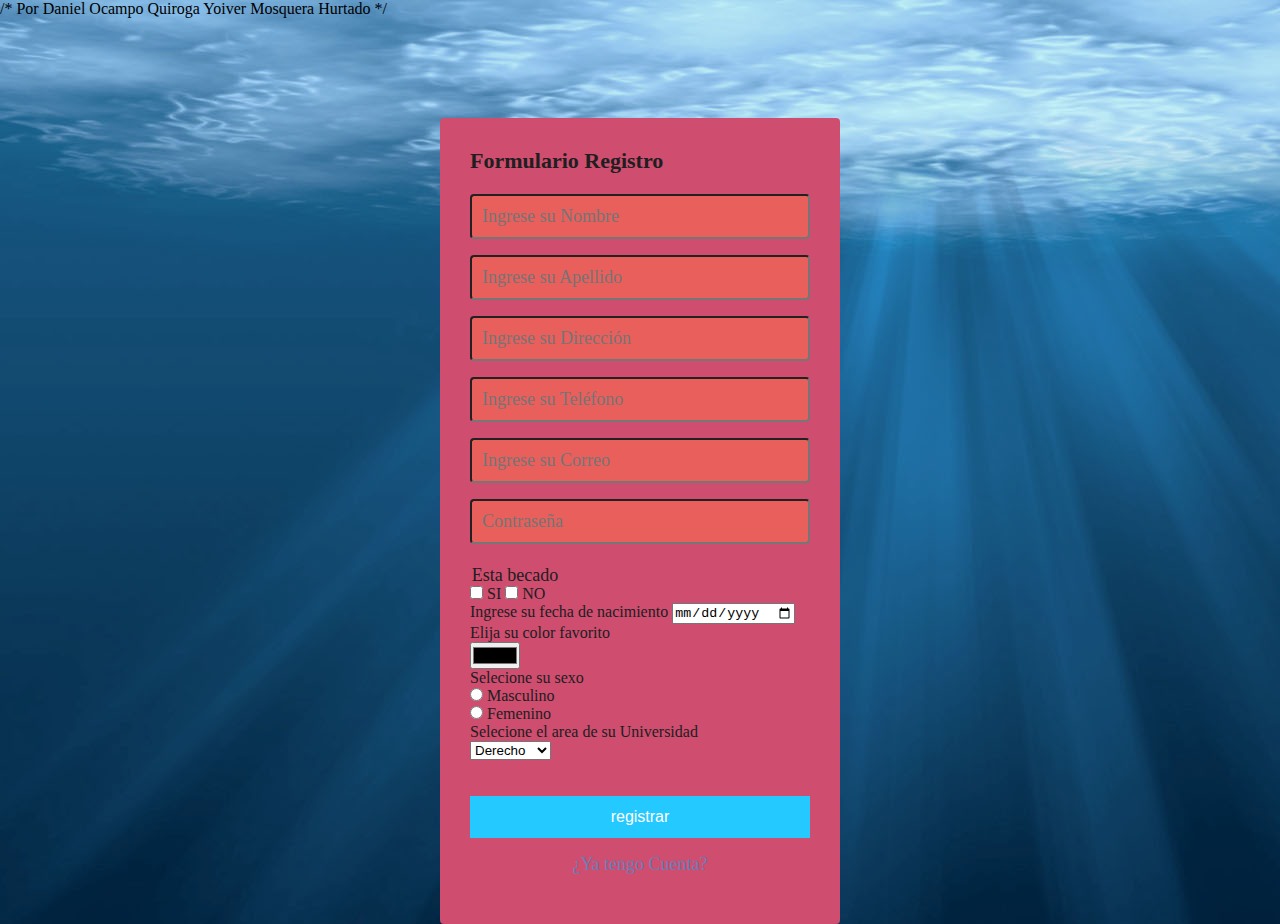
<file: formulario/index.html>
/*
Por 
Daniel Ocampo Quiroga
Yoiver Mosquera Hurtado
*/
<!DOCTYPE html>
<html>
<head>
	<meta charset="utf-8">
	<meta http-equiv="X-UA-Compatible" content="IE=edge">
	<title>Formulario registro</title>
	<link rel="stylesheet" href="style.css">
</head>
<body>
	<section class="form-register">
		<h4>Formulario Registro</h4>
		<input class="controls" type="text" name="nombre" id="nombres" placeholder="Ingrese su Nombre">
		<input class="controls" type="text" name="apellido" id="apellido" placeholder="Ingrese su Apellido">
		<input class="controls" type="text" name="direccion" id="apellido" placeholder="Ingrese su Dirección">
		<input class="controls" type="number" name="number" id="apellido" placeholder="Ingrese su Teléfono">
		<input class="controls" type="email" name="correo" id="correo" placeholder="Ingrese su Correo">
		<input class="controls" type="password" name="correo" id="correo" placeholder="Contraseña">
		<div class="checkbox">
			<p class="p1">Esta becado</p>
			<input type="checkbox" name="check" id="checkbox1">
			<label for="checkbox1">SI</label>
			<input type="checkbox" name="check" id="checkbox2">
			<label for="checkbox2">NO</label><br>
			<label class="fecha" for="date">Ingrese su fecha de nacimiento</label>
            <input type="date" id="date" name="user_date"><br>
            <label>Elija su color favorito</label><br>
            <input type="color"><br>
            <label>Selecione su sexo</label><br>
            <input type="radio" name="genero" value="Masculino"> Masculino<br>
            <input type="radio" name="genero" value="Femenino"> Femenino<br>
            <label for="universidad">Selecione el area de su Universidad</label><br>
            <select name="Area" id="Area">
            <option>Derecho</option>
			<option>Ingenieria</option>
			<option>Medicina</option>
			</select>
        </div>
		<input class="botons" type="submit" value="registrar">
		<p><a href="#">¿Ya tengo Cuenta?</p>	
	</section>
</body>
</html>
</file>
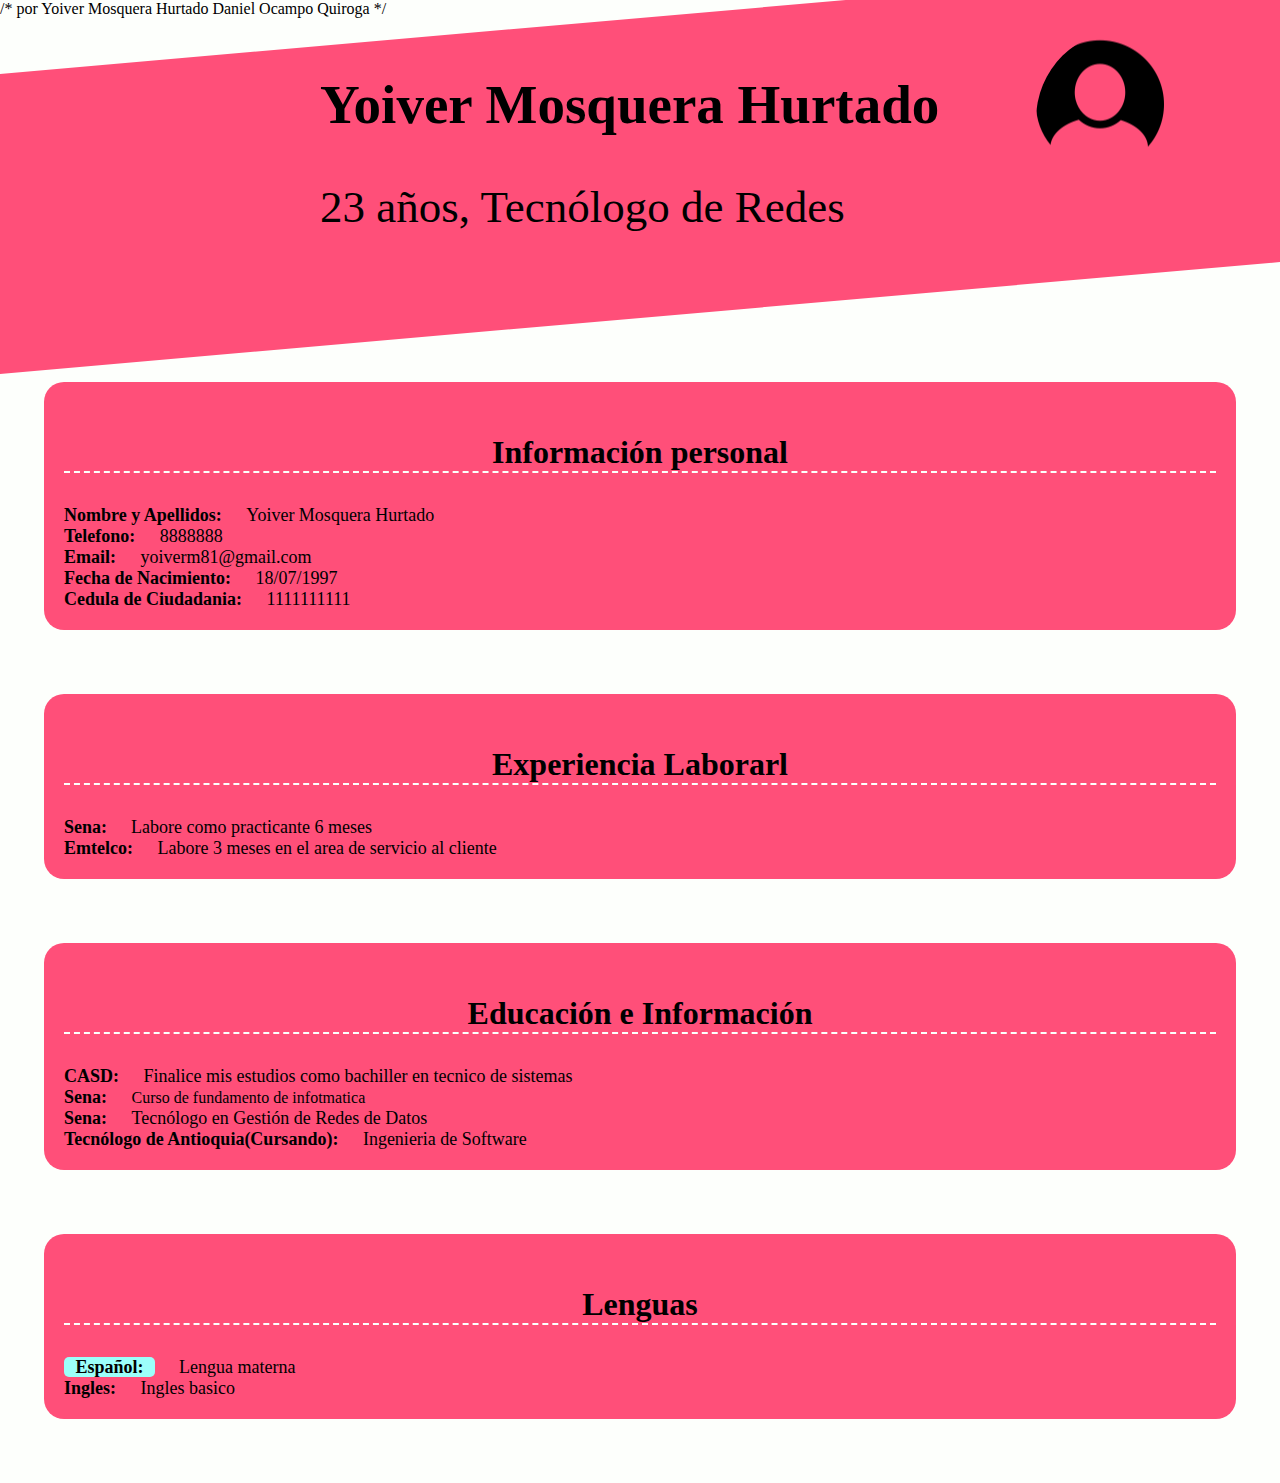
<file: h vida/index.html>
/*
por 
Yoiver Mosquera Hurtado 
Daniel Ocampo Quiroga
*/
<!DOCTYPE html>
<html>
<head>
	<meta charset="utf-8">
	<meta http-equiv="X-UA-Compatible" content="IE=edge">
	<title>Hoja de vida</title>
	<link rel="stylesheet" href="css/styles.css">
	<link rel="preconnect" href="https://fonts.gstatic.com">
	<link href="https://fonts.googleapis.com/css2?family=Noto+Sans+JP:wght@300&display=swap" rel="stylesheet">
</head>
<body>

	<div class="name">
        <div class="img">
            <img src="foto.png" alt="">
        </div>
        
		<div class="content">
			<p class="p1">Yoiver Mosquera Hurtado</p>
			<p class="p2">23 años, Tecnólogo de  Redes</p>
		</div>
	</div>
    <div class="info">
        <p class="tituloSeccion">Información personal</p>
        <p class="tituloInfo">Nombre y Apellidos: </p>
        <p class="infoInfo">Yoiver Mosquera Hurtado</p><br>
        <p class="tituloInfo">Telefono: </p>
        <p class="infoInfo">8888888</p><br>
        <p class="tituloInfo">Email: </p>
        <p class="infoInfo">yoiverm81@gmail.com</p><br>
        <p class="tituloInfo">Fecha de Nacimiento: </p>
        <p class="infoInfo">18/07/1997</p><br>
        <p class="tituloInfo">Cedula de Ciudadania: </p>
        <p class="infoInfo">1111111111</p><br>
    </div>
    <div class="info">
        <p class="tituloSeccion">Experiencia Laborarl</p>
        <p class="tituloInfo">Sena:</p>
        <p class="infoInfo">Labore como practicante 6 meses  </p><br>
        <p class="tituloInfo">Emtelco: </p>
        <p class="infoInfo">Labore 3 meses en el area de servicio al cliente</p><br>
    </div>
    <div class="info">
        <p class="tituloSeccion">Educación e Información</p>
        <p class="tituloInfo">CASD: </p>
        <p class="infoInfo">Finalice mis estudios como bachiller en tecnico de sistemas</p><br>
        <p class="tituloInfo">Sena: </p>
        <p class="infoInfo"></p>Curso de fundamento de infotmatica<br>
        <p class="tituloInfo">Sena: </p>
        <p class="infoInfo">Tecnólogo en Gestión de Redes de Datos</p><br>
        <p class="tituloInfo">Tecnólogo de Antioquia(Cursando): </p>
        <p class="infoInfo">Ingenieria de Software </p><br>
    </div>
    <div class="info">
        <p class="tituloSeccion">Lenguas</p>
        <span class="tituloInfo">Español:</span>
        <p class="infoInfo">Lengua materna</p><br>
        <p class="tituloInfo">Ingles: </p>
        <p class="infoInfo">Ingles basico</p><br>
        
    </div>

</body>
</html>
</file>
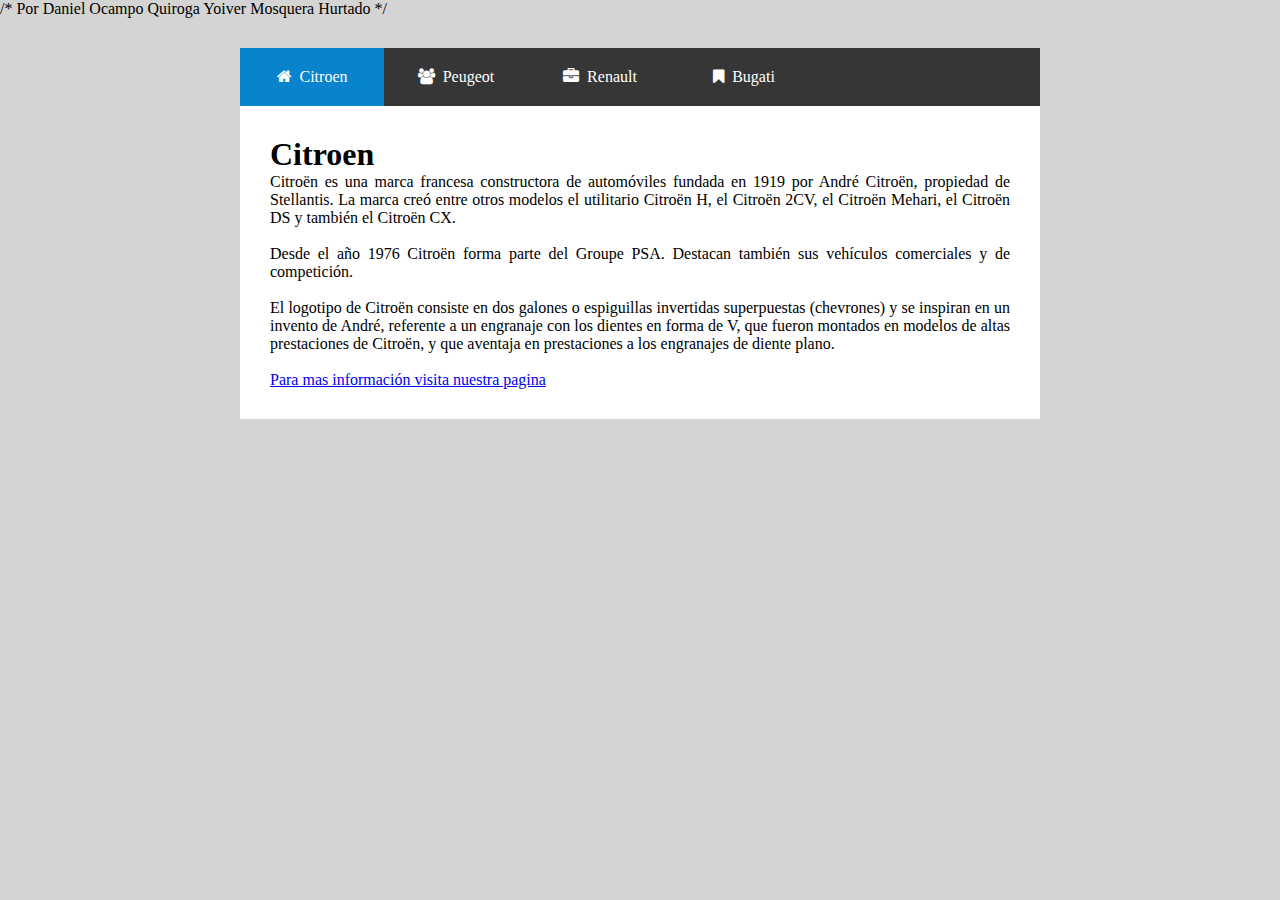
<file: Navegacion con tabs/index.html>
/*
Por 
Daniel Ocampo Quiroga
Yoiver Mosquera Hurtado
*/
<!DOCTYPE html>
<html lang="en">
<head>
	<meta charset="UTF-8">
	<meta name="viewport" content="width=device-width, user-scalable=no, initial-scale=1.0, maximum-scale=1.0, minimum-scale=1.0">
	<title>Navegacion con tabs</title>
	<link rel="stylesheet" href="estilos.css">
	<link rel="stylesheet" href="font-awesome.css">

	<script src="https://code.jquery.com/jquery-3.2.1.min.js"></script>
	<script src="main.js"></script>
</head>
<body>
	<div class="wrap">
		<ul class="tabs">
			<li><a href="#tab1"><span class="fa fa-home"></span><span class="tab-text">Citroen</span></a></li>
			<li><a href="#tab2"><span class="fa fa-group"></span><span class="tab-text">Peugeot</span></a></li>
			<li><a href="#tab3"><span class="fa fa-briefcase"></span><span class="tab-text">Renault</span></a></li>	
			<li><a href="#tab4"><span class="fa fa-bookmark"></span><span class="tab-text">Bugati</span></a></li>
		</ul>

		<div class="secciones">
			<article id="tab1">
				<h1>Citroen</h1>
				<p>Citroën es una marca francesa constructora de automóviles fundada en 1919 por André Citroën, propiedad de Stellantis. La marca creó entre otros modelos el utilitario Citroën H, el Citroën 2CV, el Citroën Mehari, el Citroën DS y también el Citroën CX.</p><br>

				<p>Desde el año 1976 Citroën forma parte del Groupe PSA. Destacan también sus vehículos comerciales y de competición.</p><br>

				<p>El logotipo de Citroën consiste en dos galones o espiguillas invertidas superpuestas (chevrones) y se inspiran en un invento de André, referente a un engranaje con los dientes en forma de V, que fueron montados en modelos de altas prestaciones de Citroën, y que aventaja en prestaciones a los engranajes de diente plano. </p><br>
				<a href="https://www.citroen.com.co/">Para mas información visita nuestra pagina</a>
				
			</article>
			<article id="tab2">
				<h1>Peugeot</h1>
				<p>Peugeot es una marca de automóviles francesa con más de 200 años de historia, especializada en la fabricación de turismos, vehículos comerciales, automóviles de carreras, servicios de movilidad como alquiler de vehículos, bicicletas, scooters, así como útiles de cocina como saleros, pimenteros y molinillos de café, propiedad de Stellantis.2​ Los molinillos fueron su primer producto y más tarde se dedicaría a la fabricación de automóviles con el nombre «Les fils de Peugeot frères» (Hijos de los hermanos Peugeot).</p><br>
				<p>Peugeot ha sido recompensado con numerosos premios por sus vehículos, por ejemplo, 6 veces Coche del Año en Europa, 9 veces Coche del Año en España, 5 veces Coche del Año en Italia,3​ o 2 veces como Coche del Año en Irlanda.</p><br>
				<p>Desde el año 2021, tras la fusión a iguales con el grupo italo-norteamericano Fiat Chrysler Automobiles, forma parte del grupo Stellantis, formando así el cuarto grupo mundial en ventas totales, y tercero en ingresos.</p><br>
				<a href="https://www.peugeotcolombia.com.co/">Para mas información visita nuestra pagina</a>
				
			</article>
			<article id="tab3">
				
				<h1>Renault</h1>
				
				
				<p>es un fabricante francés de automóviles tanto de lujo como de turismo, vehículos comerciales y automóviles de carreras. Es la marca fundacional del Groupe Renault, conglomerado automotriz que incluye en su paquete accionario a las marcas Alpine (100%), Dacia (99.43%), Samsung (80.1%) y Lada (73.3%), a la vez de ser miembro mayoritario de la alianza mundial Renault-Nissan-Mitsubishi (40%)</p><br>
				<p>De 1979 a 1987, Renault poseyó la mayor parte de American Motors Corporation (AMC) y Jeep que posteriormente fue vendida a Chrysler Corporation en marzo de 1987. En 1986 el gobierno francés se planteó su privatización y en 1996 Renault ya estaba parcialmente privatizada. En enero de 2001, Renault vendió su división industrial (Renault Véhicules Industriels) a AB Volvo (no confundir con Volvo Cars), que renombró como Renault Trucks (camiones Renault) en 2002, pasando a ser su accionista mayoritario,4​ hasta la venta de su paquete de acciones en 2010.4​</p><br>
				<a href="https://www.renault.com.co/">Para mas información visita nuestra pagina</a>

				
			</article>
			<article id="tab4">
				<h1>Bugatti</h1>
				<p>Bugatti es una marca de automóviles francesa de gran lujo y competición fundada en el año 1909 por Ettore Bugatti (1881-1947) en Molsheim, localidad actualmente en Francia y por entonces perteneciente al Imperio alemán.​ En la actualidad es propiedad del Grupo Volkswagen.​</p><br>

				</p>Con el lema de "Nada puede ser demasiado hermoso, nada puede ser demasiado costoso", los miembros de la familia Bugatti —Ettore; su hermano Rembrandt (escultor de la célebre mascota del Type 41 Royale, el elefante); y su hijo Jean (talentoso diseñador y piloto) diseñaron y construyeron durante 30 años una serie de lujosos automóviles que destacaron tanto por su rendimiento como por su diseño.</p><br>
				<a href="https://www.bugatti.com/">Para mas información visita nuestra pagina</a>
				
				
			</article>
		</div>
	</div>
</body>
</html>
</file>
<file: formulario/style.css>
*{
	margin: 0;
	padding: 0;
	box-sizing: border-box;

}
body{
	background-image: url('fondo.jpg')
}

.form-register{
width: 400px;
background: #cf4d6f;
padding: 30px;
margin: auto;
margin-top: 100px;
border-radius: 4px;
font-family: 'calibri';
color: #201e1f;
}
.form-register h4{
	font-size: 22px;
	margin-bottom: 20px;

}
.controls{
	width: 100%;
	background: #e85f5c;
	padding: 10px;
	border-radius: 4px;
	margin-bottom: 16px;
	border: 1px solid #white;
	font-family: 'calibri';
	font-size: 18px;

}
.form-register p{
		height: 40px;
		text-align: center;
		font-size: 18px;
}
.form-register p1{
		height: 40px;
		text-align: center;
		font-size: 18px;
}
.form-register a{
		color: #677db7;
		text-decoration: none;

}
	.form-register a:hover{
		color: white;
		text-decoration: underline;
}
.form-register .botons{
	width: 100%;
	background: #23c9ff;
	border: none;
	padding: 12px;
	color: white;
	margin: 16px 0;
	font-size: 16px;
}
.p1{
font-size: 22px;
margin-left: -250px;
margin-bottom: -20px;	
}
.checkbox{
margin-bottom: 20px;
margin-top: 5px;
}
</file>
<file: h vida/css/styles.css>
body{
	margin: 0;
	padding: 0;
	background: #FDFFFC;
}

.name {
	width: 100%;
	height: 300px;
	background: #FF4F79;
    transform: skewY(-5deg); 
	
}	 
.name .content {
	width: 50%;
	height: 50%;
	position: absolute;
	left: 25%;
	

}
.name .content .p1{
	color: #black;
	font-family: 'Newsreader', serif;
	font-weight: bolder;
	font-size: 55px;
    transform: skewY(5deg);
    margin-bottom:0;
}
.name .content .p2{
	color: #black;
	font-family: 'Newsreader', serif;
	font-size: 45px;
	transform: skewY(5deg);
    margin-lop:0;
    margin-bottom:0;
}		
.name .img{
    position: absolute;
    top: 18%;
    right: 5%;
    width: 180px;
    height: 180px;
    border-radius: 100%;
    transform: skewY(5deg);
    overflow: hidden;
}
.name .img img{
    width: 128px;
    height: 128px;
}
.info{
    width: 90%;
    height: auto;
    background-color: #FF4F79;
    margin:5% auto;
    padding: 20px;
    border-radius: 20px;
}

.info .tituloSeccion{
    color: black;
    font-family:'Newsreader', serif;
    font-size:xx-large;
    text-align: center;
    font-weight: bolder;
    border-bottom: 2px #FDFFFC dashed;
}

.info .tituloInfo{
    color: black;
    font-family:'Newsreader', serif;
    font-weight: bolder;
    font-size: large;
    display:inline ;
    margin-right: 20px;
}
.info .infoInfo{
    color:#000000;
    font-family:'Newsreader', serif;
    font-weight: normal;
    font-size: large;
   display: inline;
}
.info span{
    display:inline-block ;
    width: auto;
    height: auto;
    padding-left: 1%;
    padding-right: 1%;
    background-color: #9cfffa;
    color: black;
    font-family:'Newsreader', serif;
    border-radius: 5px;
}
</file>
<file: Navegacion con tabs/estilos.css>
*{
	margin: 0;
	padding: 0;
	-webkit-box-sizing: border-box;
	-moz-box-sizing: border-box;
	box-sizing: border-box;
}

body{
	background: #D4D4D4;
	font-family: 'Open sans';
}

.wrap{
	width: 800px;
	max-width: 90%;
	margin: 30px auto;
}

ul.tabs{
	width: 100%;
	background: #363636;
	list-style: none;
	display: flex;
}

ul.tabs li{
	width: 18%;
}

ul.tabs li a{
	color: #fff;
	text-decoration: none;
	font-size: 16px;
	text-align: center;

	display: block;
	padding: 20px 0px;
}

.active{
	background: #0984CC;
}

ul.tabs li a .tab-text{
	margin-left: 8px;
}

.secciones{
	width: 100%;
	background: #fff;
}

.secciones article{
	padding: 30px;
}

.secciones article p{
	text-align: justify;
}


@media screen and (max-width: 700px){
	ul.tabs li{
		width: none;
		flex-basis: 0;
		flex-grow: 1;
	}
}

@media screen and (max-width: 450px){
	ul.tabs li a{
		padding: 15px 0px;
	}

	ul.tabs li a .tab-text{
		display: none;
	}

	.secciones article{
		padding: 20px;
	}
}
.selecciones .renault renault 4.jpg{
	width:50px;
	height:30px;

}
</file>
